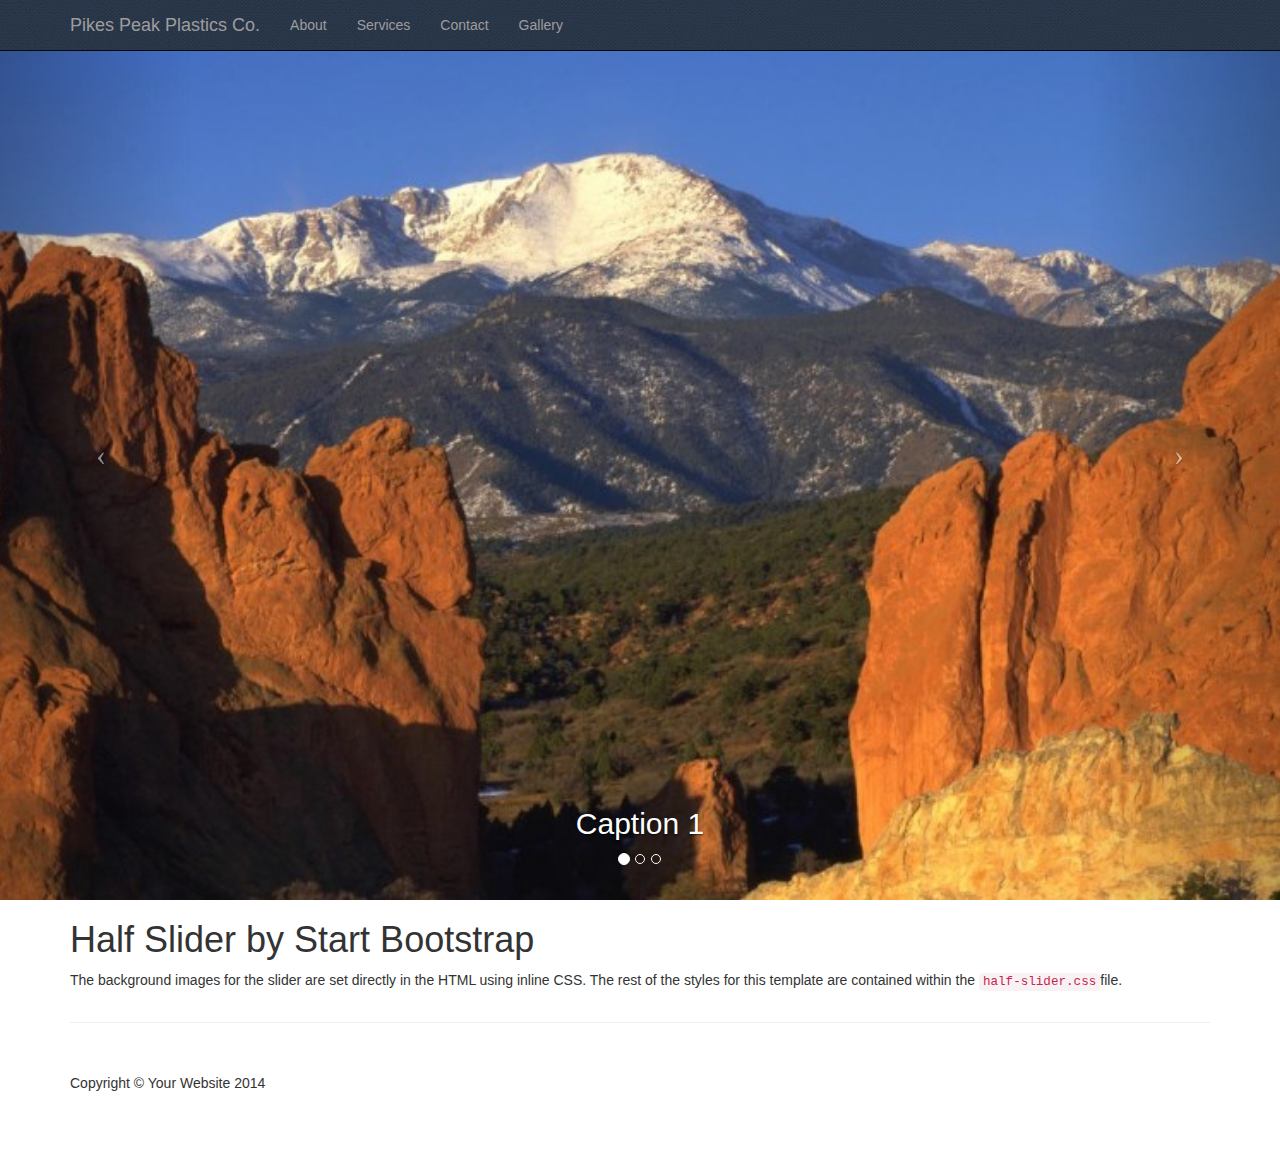
<file: bootstrap-image-slider-home/index.html>
<!DOCTYPE html>
<html lang="en">

<head>

    <meta charset="utf-8">
    <meta http-equiv="X-UA-Compatible" content="IE=edge">
    <meta name="viewport" content="width=device-width, initial-scale=1">
    <meta name="description" content="">
    <meta name="author" content="">

    <title>Half Slider - Start Bootstrap Template</title>

    <!-- Bootstrap Core CSS -->
    <link href="css/bootstrap.min.css" rel="stylesheet">

    <!-- Custom CSS -->
    <link href="css/half-slider.css" rel="stylesheet">

    <!-- HTML5 Shim and Respond.js IE8 support of HTML5 elements and media queries -->
    <!-- WARNING: Respond.js doesn't work if you view the page via file:// -->
    <!--[if lt IE 9]>
        <script src="https://oss.maxcdn.com/libs/html5shiv/3.7.0/html5shiv.js"></script>
        <script src="https://oss.maxcdn.com/libs/respond.js/1.4.2/respond.min.js"></script>
    <![endif]-->

</head>

<body>

    <!-- Navigation -->
    <nav class="navbar navbar-inverse navbar-fixed-top" role="navigation">
        <div class="container">
            <!-- Brand and toggle get grouped for better mobile display -->
            <div class="navbar-header">
                <button type="button" class="navbar-toggle" data-toggle="collapse" data-target="#bs-example-navbar-collapse-1">
                    <span class="sr-only">Toggle navigation</span>
                    <span class="icon-bar"></span>
                    <span class="icon-bar"></span>
                    <span class="icon-bar"></span>
                </button>
                <a class="navbar-brand" href="../bootstrap-image-slider-home/index.html">Pikes Peak Plastics Co.</a>
            </div>
            <!-- Collect the nav links, forms, and other content for toggling -->
            <div class="collapse navbar-collapse" id="bs-example-navbar-collapse-1">
                <ul class="nav navbar-nav">
                    <li>
                        <a href="#">About</a>
                    </li>
                    <li>
                        <a href="#">Services</a>
                    </li>
                    <li>
                        <a href="#">Contact</a>
                    </li>
                    <li>
                        <a href="../bootstrap-image-gallery/index.html">Gallery</a>
                    </li>
                </ul>
            </div>
            <!-- /.navbar-collapse -->
        </div>
        <!-- /.container -->
    </nav>

    <!-- Half Page Image Background Carousel Header -->
    <header id="myCarousel" class="carousel slide">
        <!-- Indicators -->
        <ol class="carousel-indicators">
            <li data-target="#myCarousel" data-slide-to="0" class="active"></li>
            <li data-target="#myCarousel" data-slide-to="1"></li>
            <li data-target="#myCarousel" data-slide-to="2"></li>
        </ol>

        <!-- Wrapper for Slides -->
        <div class="carousel-inner">
            <div class="item active">
                <!-- Set the first background image using inline CSS below. -->
                <div class="fill" style="background-image:url('img/pikes-peak.jpg');"></div>
                <div class="carousel-caption">
                    <h2>Caption 1</h2>
                </div>
            </div>
            <div class="item">
                <!-- Set the second background image using inline CSS below. -->
                <div class="fill" style="background-image:url('img/adam-and-dale-slider.jpg');"></div>
                <div class="carousel-caption">
                    <h2>Caption 2</h2>
                </div>
            </div>
            <div class="item">
                <!-- Set the third background image using inline CSS below. -->
                <div class="fill" style="background-image:url('http://placehold.it/1900x1080&text=Slide Three');"></div>
                <div class="carousel-caption">
                    <h2>Caption 3</h2>
                </div>
            </div>
        </div>

        <!-- Controls -->
        <a class="left carousel-control" href="#myCarousel" data-slide="prev">
            <span class="icon-prev"></span>
        </a>
        <a class="right carousel-control" href="#myCarousel" data-slide="next">
            <span class="icon-next"></span>
        </a>

    </header>

    <!-- Page Content -->
    <div class="container">

        <div class="row">
            <div class="col-lg-12">
                <h1>Half Slider by Start Bootstrap</h1>
                <p>The background images for the slider are set directly in the HTML using inline CSS. The rest of the styles for this template are contained within the <code>half-slider.css</code>file.</p>
            </div>
        </div>

        <hr>

        <!-- Footer -->
        <footer>
            <div class="row">
                <div class="col-lg-12">
                    <p>Copyright &copy; Your Website 2014</p>
                </div>
            </div>
            <!-- /.row -->
        </footer>

    </div>
    <!-- /.container -->

    <!-- jQuery -->
    <script src="js/jquery.js"></script>

    <!-- Bootstrap Core JavaScript -->
    <script src="js/bootstrap.min.js"></script>

    <!-- Script to Activate the Carousel -->
    <script>
    $('.carousel').carousel({
        interval: 5000 //changes the speed
    })
    </script>

</body>

</html>
</file>
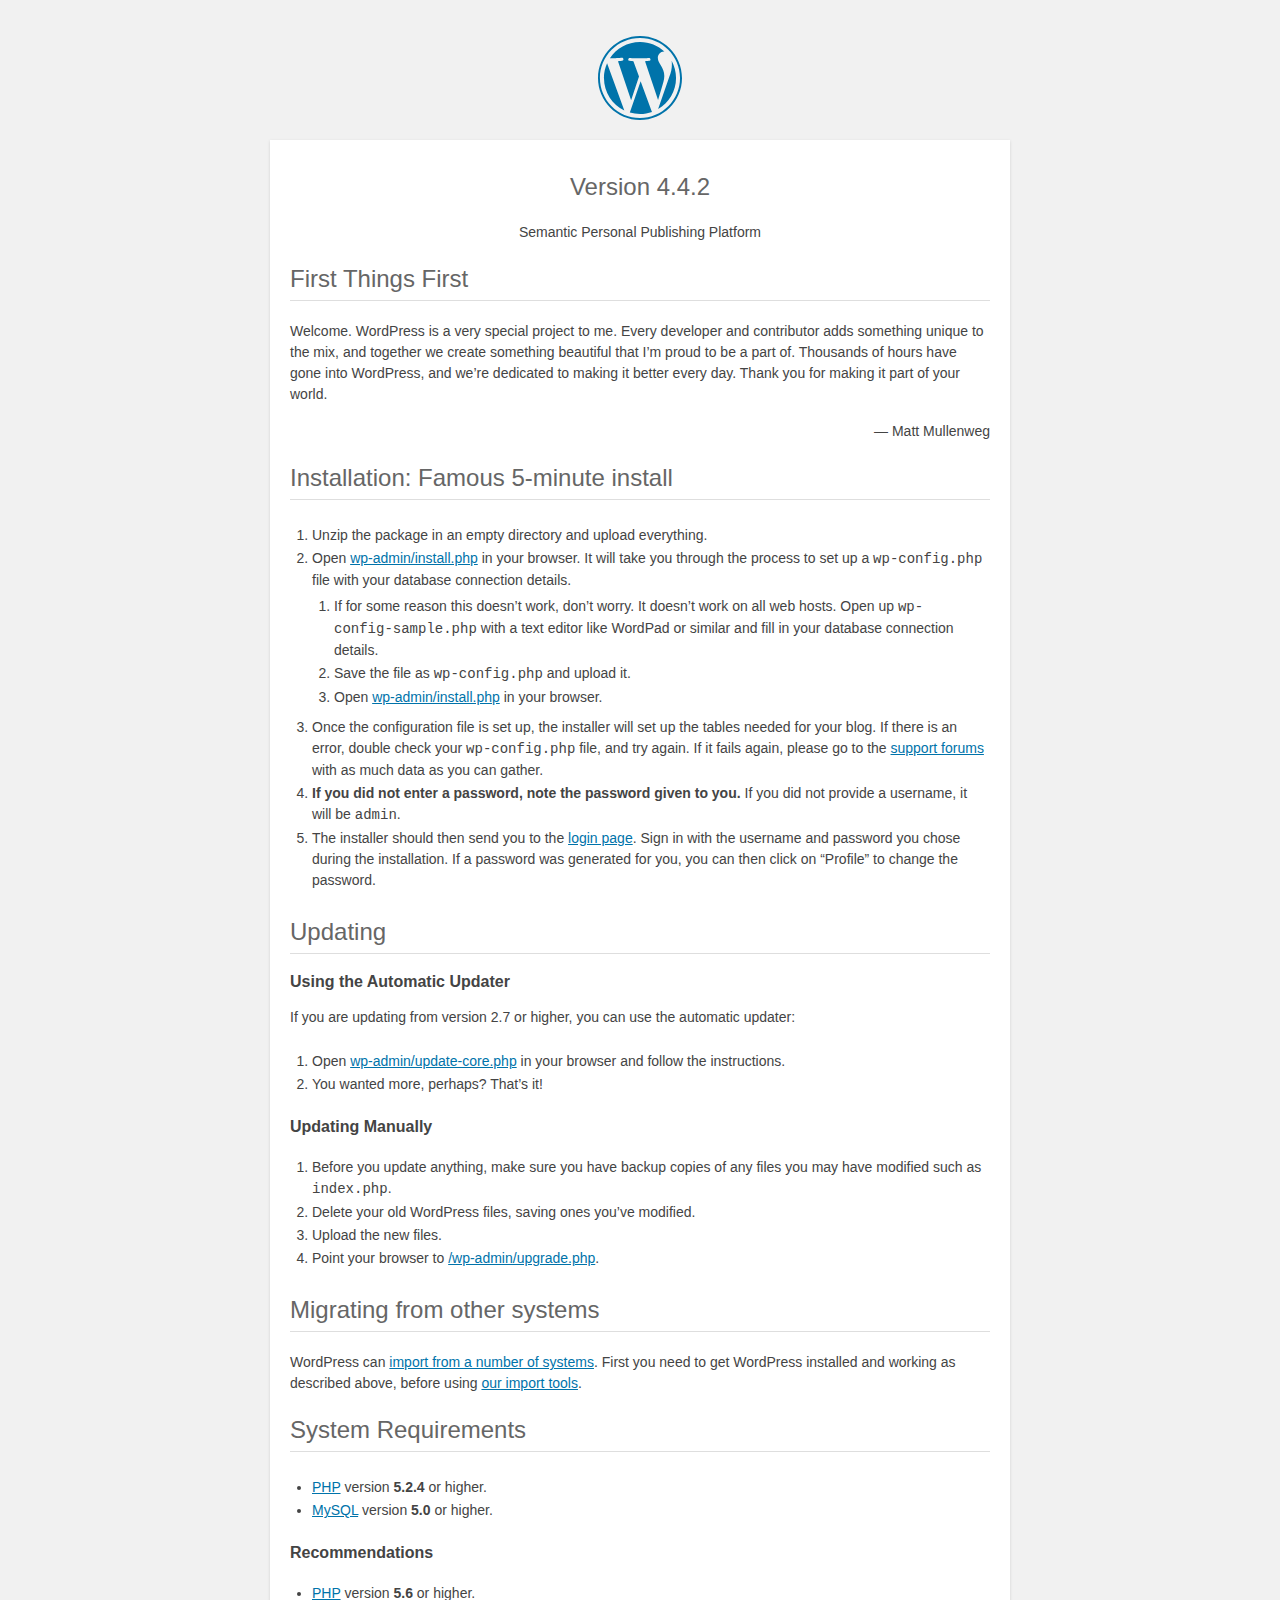
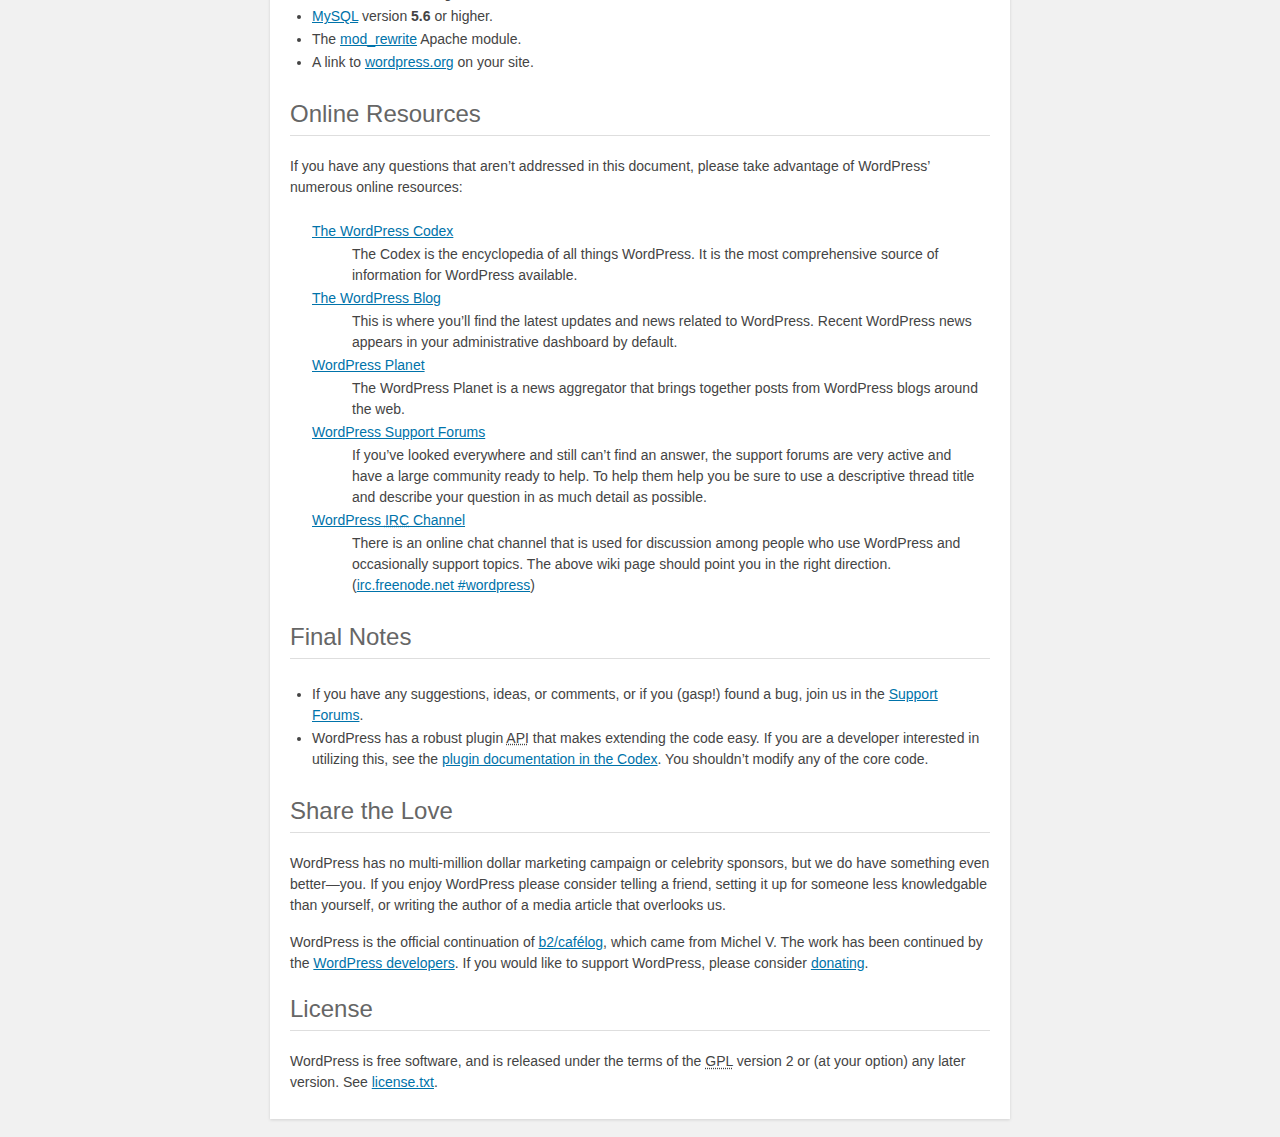
<file: bootstrap2wordpress/readme.html>
<!DOCTYPE html>
<html>
<head>
	<meta name="viewport" content="width=device-width" />
	<meta http-equiv="Content-Type" content="text/html; charset=utf-8" />
	<title>WordPress &#8250; ReadMe</title>
	<link rel="stylesheet" href="wp-admin/css/install.css?ver=20100228" type="text/css" />
</head>
<body>
<h1 id="logo">
	<a href="https://wordpress.org/"><img alt="WordPress" src="wp-admin/images/wordpress-logo.png" /></a>
	<br /> Version 4.4.2
</h1>
<p style="text-align: center">Semantic Personal Publishing Platform</p>

<h2>First Things First</h2>
<p>Welcome. WordPress is a very special project to me. Every developer and contributor adds something unique to the mix, and together we create something beautiful that I&#8217;m proud to be a part of. Thousands of hours have gone into WordPress, and we&#8217;re dedicated to making it better every day. Thank you for making it part of your world.</p>
<p style="text-align: right">&#8212; Matt Mullenweg</p>

<h2>Installation: Famous 5-minute install</h2>
<ol>
	<li>Unzip the package in an empty directory and upload everything.</li>
	<li>Open <span class="file"><a href="wp-admin/install.php">wp-admin/install.php</a></span> in your browser. It will take you through the process to set up a <code>wp-config.php</code> file with your database connection details.
		<ol>
			<li>If for some reason this doesn&#8217;t work, don&#8217;t worry. It doesn&#8217;t work on all web hosts. Open up <code>wp-config-sample.php</code> with a text editor like WordPad or similar and fill in your database connection details.</li>
			<li>Save the file as <code>wp-config.php</code> and upload it.</li>
			<li>Open <span class="file"><a href="wp-admin/install.php">wp-admin/install.php</a></span> in your browser.</li>
		</ol>
	</li>
	<li>Once the configuration file is set up, the installer will set up the tables needed for your blog. If there is an error, double check your <code>wp-config.php</code> file, and try again. If it fails again, please go to the <a href="https://wordpress.org/support/" title="WordPress support">support forums</a> with as much data as you can gather.</li>
	<li><strong>If you did not enter a password, note the password given to you.</strong> If you did not provide a username, it will be <code>admin</code>.</li>
	<li>The installer should then send you to the <a href="wp-login.php">login page</a>. Sign in with the username and password you chose during the installation. If a password was generated for you, you can then click on &#8220;Profile&#8221; to change the password.</li>
</ol>

<h2>Updating</h2>
<h3>Using the Automatic Updater</h3>
<p>If you are updating from version 2.7 or higher, you can use the automatic updater:</p>
<ol>
	<li>Open <span class="file"><a href="wp-admin/update-core.php">wp-admin/update-core.php</a></span> in your browser and follow the instructions.</li>
	<li>You wanted more, perhaps? That&#8217;s it!</li>
</ol>

<h3>Updating Manually</h3>
<ol>
	<li>Before you update anything, make sure you have backup copies of any files you may have modified such as <code>index.php</code>.</li>
	<li>Delete your old WordPress files, saving ones you&#8217;ve modified.</li>
	<li>Upload the new files.</li>
	<li>Point your browser to <span class="file"><a href="wp-admin/upgrade.php">/wp-admin/upgrade.php</a>.</span></li>
</ol>

<h2>Migrating from other systems</h2>
<p>WordPress can <a href="https://codex.wordpress.org/Importing_Content">import from a number of systems</a>. First you need to get WordPress installed and working as described above, before using <a href="wp-admin/import.php" title="Import to WordPress">our import tools</a>.</p>

<h2>System Requirements</h2>
<ul>
	<li><a href="http://php.net/">PHP</a> version <strong>5.2.4</strong> or higher.</li>
	<li><a href="http://www.mysql.com/">MySQL</a> version <strong>5.0</strong> or higher.</li>
</ul>

<h3>Recommendations</h3>
<ul>
	<li><a href="http://php.net/">PHP</a> version <strong>5.6</strong> or higher.</li>
	<li><a href="http://www.mysql.com/">MySQL</a> version <strong>5.6</strong> or higher.</li>
	<li>The <a href="http://httpd.apache.org/docs/2.2/mod/mod_rewrite.html">mod_rewrite</a> Apache module.</li>
	<li>A link to <a href="https://wordpress.org/">wordpress.org</a> on your site.</li>
</ul>

<h2>Online Resources</h2>
<p>If you have any questions that aren&#8217;t addressed in this document, please take advantage of WordPress&#8217; numerous online resources:</p>
<dl>
	<dt><a href="https://codex.wordpress.org/">The WordPress Codex</a></dt>
		<dd>The Codex is the encyclopedia of all things WordPress. It is the most comprehensive source of information for WordPress available.</dd>
	<dt><a href="https://wordpress.org/news/">The WordPress Blog</a></dt>
		<dd>This is where you&#8217;ll find the latest updates and news related to WordPress. Recent WordPress news appears in your administrative dashboard by default.</dd>
	<dt><a href="https://planet.wordpress.org/">WordPress Planet</a></dt>
		<dd>The WordPress Planet is a news aggregator that brings together posts from WordPress blogs around the web.</dd>
	<dt><a href="https://wordpress.org/support/">WordPress Support Forums</a></dt>
		<dd>If you&#8217;ve looked everywhere and still can&#8217;t find an answer, the support forums are very active and have a large community ready to help. To help them help you be sure to use a descriptive thread title and describe your question in as much detail as possible.</dd>
	<dt><a href="https://codex.wordpress.org/IRC">WordPress <abbr title="Internet Relay Chat">IRC</abbr> Channel</a></dt>
		<dd>There is an online chat channel that is used for discussion among people who use WordPress and occasionally support topics. The above wiki page should point you in the right direction. (<a href="irc://irc.freenode.net/wordpress">irc.freenode.net #wordpress</a>)</dd>
</dl>

<h2>Final Notes</h2>
<ul>
	<li>If you have any suggestions, ideas, or comments, or if you (gasp!) found a bug, join us in the <a href="https://wordpress.org/support/">Support Forums</a>.</li>
	<li>WordPress has a robust plugin <abbr title="application programming interface">API</abbr> that makes extending the code easy. If you are a developer interested in utilizing this, see the <a href="https://codex.wordpress.org/Plugin_API" title="WordPress plugin API">plugin documentation in the Codex</a>. You shouldn&#8217;t modify any of the core code.</li>
</ul>

<h2>Share the Love</h2>
<p>WordPress has no multi-million dollar marketing campaign or celebrity sponsors, but we do have something even better&#8212;you. If you enjoy WordPress please consider telling a friend, setting it up for someone less knowledgable than yourself, or writing the author of a media article that overlooks us.</p>

<p>WordPress is the official continuation of <a href="http://cafelog.com/">b2/caf&#233;log</a>, which came from Michel V. The work has been continued by the <a href="https://wordpress.org/about/">WordPress developers</a>. If you would like to support WordPress, please consider <a href="https://wordpress.org/donate/" title="Donate to WordPress">donating</a>.</p>

<h2>License</h2>
<p>WordPress is free software, and is released under the terms of the <abbr title="GNU General Public License">GPL</abbr> version 2 or (at your option) any later version. See <a href="license.txt">license.txt</a>.</p>

</body>
</html>
</file>
<file: bootstrap2wordpress/wp-admin/css/install.css>
html {
	background: #f1f1f1;
	margin: 0 20px;
}

body {
	background: #fff;
	color: #444;
	font-family: "Open Sans", sans-serif;
	margin: 140px auto 25px;
	padding: 20px 20px 10px 20px;
	max-width: 700px;
	-webkit-font-smoothing: subpixel-antialiased;
	-webkit-box-shadow: 0 1px 3px rgba(0,0,0,0.13);
	box-shadow: 0 1px 3px rgba(0,0,0,0.13);
}

a {
	color: #0073aa;
}

a:hover,
a:active {
	color: #00a0d2;
}

a:focus {
	color: #124964;
	-webkit-box-shadow:
		0 0 0 1px #5b9dd9,
		0 0 2px 1px rgba(30, 140, 190, .8);
	box-shadow:
		0 0 0 1px #5b9dd9,
		0 0 2px 1px rgba(30, 140, 190, .8);
}

.ie8 a:focus {
	outline: #5b9dd9 solid 1px;
}

h1, h2 {
	border-bottom: 1px solid #dedede;
	clear: both;
	color: #666;
	font-size: 24px;
	padding: 0;
	padding-bottom: 7px;
	font-weight: normal;
}

h3 {
	font-size: 16px;
}

p, li, dd, dt {
	padding-bottom: 2px;
	font-size: 14px;
	line-height: 1.5;
}

code, .code {
	font-family: Consolas, Monaco, monospace;
}

ul, ol, dl {
	padding: 5px 5px 5px 22px;
}

a img {
	border:0
}
abbr {
	border: 0;
	font-variant: normal;
}

fieldset {
	border: 0;
	padding: 0;
	margin: 0;
}

label {
	cursor: pointer;
}

#logo {
	margin: 6px 0 14px 0;
	padding: 0 0 7px 0;
	border-bottom: none;
	text-align:center
}
#logo a {
	background-image: url(../images/w-logo-blue.png?ver=20131202);
	background-image: none, url(../images/wordpress-logo.svg?ver=20131107);
	-webkit-background-size: 84px;
	background-size: 84px;
	background-position: center top;
	background-repeat: no-repeat;
	color: #999;
	height: 84px;
	font-size: 20px;
	font-weight: normal;
	line-height: 1.3em;
	margin: -130px auto 25px;
	padding: 0;
	text-decoration: none;
	width: 84px;
	text-indent: -9999px;
	outline: none;
	overflow: hidden;
	display: block;
}

#logo a:focus {
	-webkit-box-shadow: none;
	box-shadow: none;
}

.step {
	margin: 20px 0 15px;
}
.step, th {
	text-align: left;
	padding: 0;
}
.language-chooser.wp-core-ui .step .button.button-large {
	height: 36px;
	vertical-align: middle;
	font-size: 14px;
}
textarea {
	border: 1px solid #dfdfdf;
	font-family: "Open Sans", sans-serif;
	width: 100%;
	-webkit-box-sizing: border-box;
	-moz-box-sizing: border-box;
	box-sizing: border-box;
}

.form-table {
	border-collapse: collapse;
	margin-top: 1em;
	width: 100%;
}

.form-table td {
	margin-bottom: 9px;
	padding: 10px 20px 10px 0;
	font-size: 14px;
	vertical-align: top
}

.form-table th {
	font-size: 14px;
	text-align: left;
	padding: 10px 20px 10px 0;
	width: 140px;
	vertical-align: top;
}

.form-table code {
	line-height: 18px;
	font-size: 14px;
}

.form-table p {
	margin: 4px 0 0 0;
	font-size: 11px;
}

.form-table input {
	line-height: 20px;
	font-size: 15px;
	padding: 3px 5px;
	border: 1px solid #ddd;
	-webkit-box-shadow: inset 0 1px 2px rgba(0,0,0,0.07);
	box-shadow: inset 0 1px 2px rgba(0,0,0,0.07);
}

input,
submit {
	font-family: "Open Sans", sans-serif;
}

.form-table input[type=text],
.form-table input[type=email],
.form-table input[type=url],
.form-table input[type=password] {
	width: 206px;
}

.form-table th p {
	font-weight: normal;
}

.form-table.install-success th,
.form-table.install-success td {
	vertical-align: middle;
	padding: 16px 20px 16px 0;
}

.form-table.install-success td p {
	margin: 0;
	font-size: 14px;
}

.form-table.install-success td code {
	margin: 0;
	font-size: 18px;
}

#error-page {
	margin-top: 50px;
}

#error-page p {
	font-size: 14px;
	line-height: 18px;
	margin: 25px 0 20px;
}

#error-page code, .code {
	font-family: Consolas, Monaco, monospace;
}

.wp-hide-pw > .dashicons {
	line-height: inherit;
}

#pass-strength-result {
	background-color: #eee;
	border: 1px solid #ddd;
	color: #23282d;
	margin: -2px 5px 5px 0px;
	padding: 3px 5px;
	text-align: center;
	width: 218px;
	-webkit-box-sizing: border-box;
	-moz-box-sizing: border-box;
	box-sizing: border-box;
	opacity: 0;
}

#pass-strength-result.short {
	background-color: #f1adad;
	border-color: #e35b5b;
	opacity: 1;
}

#pass-strength-result.bad {
	background-color: #fbc5a9;
	border-color: #f78b53;
	opacity: 1;
}

#pass-strength-result.good {
	background-color: #ffe399;
	border-color: #ffc733;
	opacity: 1;
}

#pass-strength-result.strong {
	background-color: #c1e1b9;
	border-color: #83c373;
	opacity: 1;
}

#pass1.short, #pass1-text.short {
	border-color: #e35b5b;
}

#pass1.bad, #pass1-text.bad {
	border-color: #f78b53;
}

#pass1.good, #pass1-text.good {
	border-color: #ffc733;
}

#pass1.strong, #pass1-text.strong {
	border-color: #83c373;
}

.pw-weak {
	display: none;
}

.message {
	border: 1px solid #c00;
	padding: 0.5em 0.7em;
	margin: 5px 0 15px;
	background-color: #ffebe8;
}

/* rtl:ignore */
#dbname,
#uname,
#pwd,
#dbhost,
#prefix,
#user_login,
#admin_email,
#pass1,
#pass2 {
	direction: ltr;
}

#pass1-text,
.show-password #pass1 {
	display: none;
}

.show-password #pass1-text
{
	display: inline-block;
}

.form-table span.description.important {
	font-size: 12px;
}


/* localization */
body.rtl,
.rtl textarea,
.rtl input,
.rtl submit {
	font-family: Tahoma, sans-serif;
}

:lang(he-il) body.rtl,
:lang(he-il) .rtl textarea,
:lang(he-il) .rtl input,
:lang(he-il) .rtl submit {
	font-family: Arial, sans-serif;
}

@media only screen and (max-width: 799px) {
	body {
		margin-top: 115px;
	}
	#logo a {
		margin: -125px auto 30px;
	}
}

@media screen and ( max-width: 782px ) {

	.form-table {
		margin-top: 0;
	}

	.form-table th,
	.form-table td {
		display: block;
		width: auto;
		vertical-align: middle;
	}

	.form-table th {
		padding: 20px 0 0;
	}

	.form-table td {
		padding: 5px 0;
		border: 0;
		margin: 0;
	}

	textarea,
	input {
		font-size: 16px;
	}

	.form-table td input[type="text"],
	.form-table td input[type="email"],
	.form-table td input[type="url"],
	.form-table td input[type="password"],
	.form-table td select,
	.form-table td textarea,
	.form-table span.description {
		width: 100%;
		font-size: 16px;
		line-height: 1.5;
		padding: 7px 10px;
		display: block;
		max-width: none;
		-webkit-box-sizing: border-box;
		-moz-box-sizing: border-box;
		box-sizing: border-box;
	}

}

body.language-chooser {
	max-width: 300px;
}

.language-chooser select {
	padding: 8px;
	width: 100%;
	display: block;
	border: 1px solid #ddd;
	background-color: #fff;
	color: #32373c;
	font-size: 16px;
	font-family: Arial, sans-serif;
	font-weight: normal;
}

.language-chooser p {
	text-align: right;
}

.screen-reader-input,
.screen-reader-text {
	position: absolute;
	margin: -1px;
	padding: 0;
	height: 1px;
	width: 1px;
	overflow: hidden;
	clip: rect(0 0 0 0);
	border: 0;
}

.spinner {
	background: url(../images/spinner.gif) no-repeat;
	-webkit-background-size: 20px 20px;
	background-size: 20px 20px;
	visibility: hidden;
	opacity: 0.7;
	filter: alpha(opacity=70);
	width: 20px;
	height: 20px;
	margin: 2px 5px 0;
}

.step .spinner {
	display: inline-block;
	margin-top: 8px;
	margin-right: 15px;
	vertical-align: top;
}

.button-secondary.hide-if-no-js,
.hide-if-no-js {
	display: none;
}

/**
 * HiDPI Displays
 */
@media print,
  (-webkit-min-device-pixel-ratio: 1.25),
  (min-resolution: 120dpi) {

	.spinner {
		background-image: url(../images/spinner-2x.gif);
	}

}
</file>
<file: bootstrap-image-slider-home/css/half-slider.css>
/*!
 * Start Bootstrap - Half Slider HTML Template (http://startbootstrap.com)
 * Code licensed under the Apache License v2.0.
 * For details, see http://www.apache.org/licenses/LICENSE-2.0.
 */

html,
body {
    height: 100%;
}

/* You can change the height of the carousel by changing the height in the class below. It is set to 50% by default, but can be any height! */

.carousel {
    height: 100%;
}

.item,
.active,
.carousel-inner {
    height: 100%;
}

/* Background images are set within the HTML using inline CSS, not here */

.fill {
    width: 100%;
    height: 100%;
    background-position: center;
    -webkit-background-size: cover;
    -moz-background-size: cover;
    background-size: cover;
    -o-background-size: cover;
}

footer {
    margin: 50px 0;
}

/* ============ LAYOUT ============ */

.navbar-inverse{
    background:url("../img/bg.png")repeat;
}
</file>
